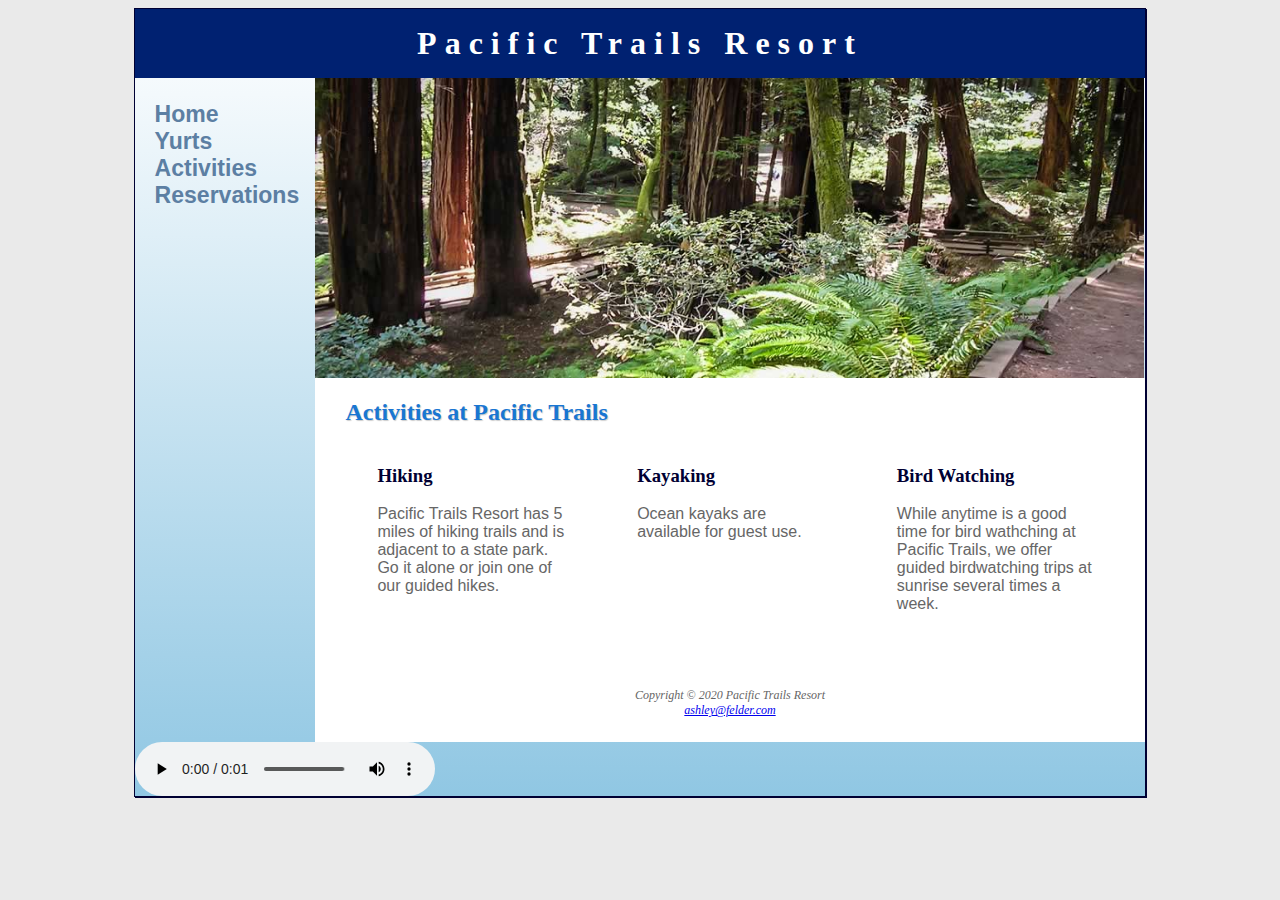
<file: activities.html>
<DOCTYPE html>
<html lang="en">
		<head>
			<title>
				Pacific Trails Resort
			</title>
<meta charset="utf-8">
<meta name="viewport" content="width=device-width,initial-scale=1.0">
<meta name="description" content="Pacific Trails Resort is a vacation of a
lifetime. There is something here for everyone of all ages to do!">

		</head>
	<body class="content">
		<div id="wrapper">
		<header>
			<h1>
					<a href="index.html">Pacific Trails Resort</a>
				</h1>
		</header>
	<link rel="stylesheet" href="pacific.css">
			<nav>
				<ul>
					<li><a href="index.html">Home</a></li>
					<li><a href="yurts.html">Yurts</a></li>
					<li><a href="activities.html">Activities</a></li>
					<li><a href="reservations.html">Reservations</a></li>
				</ul>
			</nav>
<audio controls>
	<source src="Mod3Audio_AshleyFelder.mp3">
</audio>

</audio>
						<div id="trailhero" src="trail.jpg" width="100%">
						</div>

			<main>
				<h2>Activities at Pacific Trails</h2>
					<section>
						<h3><strong><b>Hiking</b></strong></h3>
						<p>Pacific Trails Resort has 5 miles of hiking trails and is adjacent to a state park. Go
						it alone or join one of our guided hikes.</p>
					</section>

					<section>
						<h3><strong><b>Kayaking</b></strong></h3>
						<p>Ocean kayaks are available for guest use.</p>
					</section>

					<section>
						<h3><strong><b>Bird Watching</b></strong></h3>
						<p>While anytime is a good time for bird wathching at Pacific Trails, we offer guided birdwatching trips at sunrise
						several times a week.</p>
					</section>
			</main>
	<footer><br>Copyright &copy; 2020 Pacific Trails Resort
<br><a href="mailto:ashley@felder.com">ashley@felder.com</a></footer>

</div>
	</body>
</html>
</file>
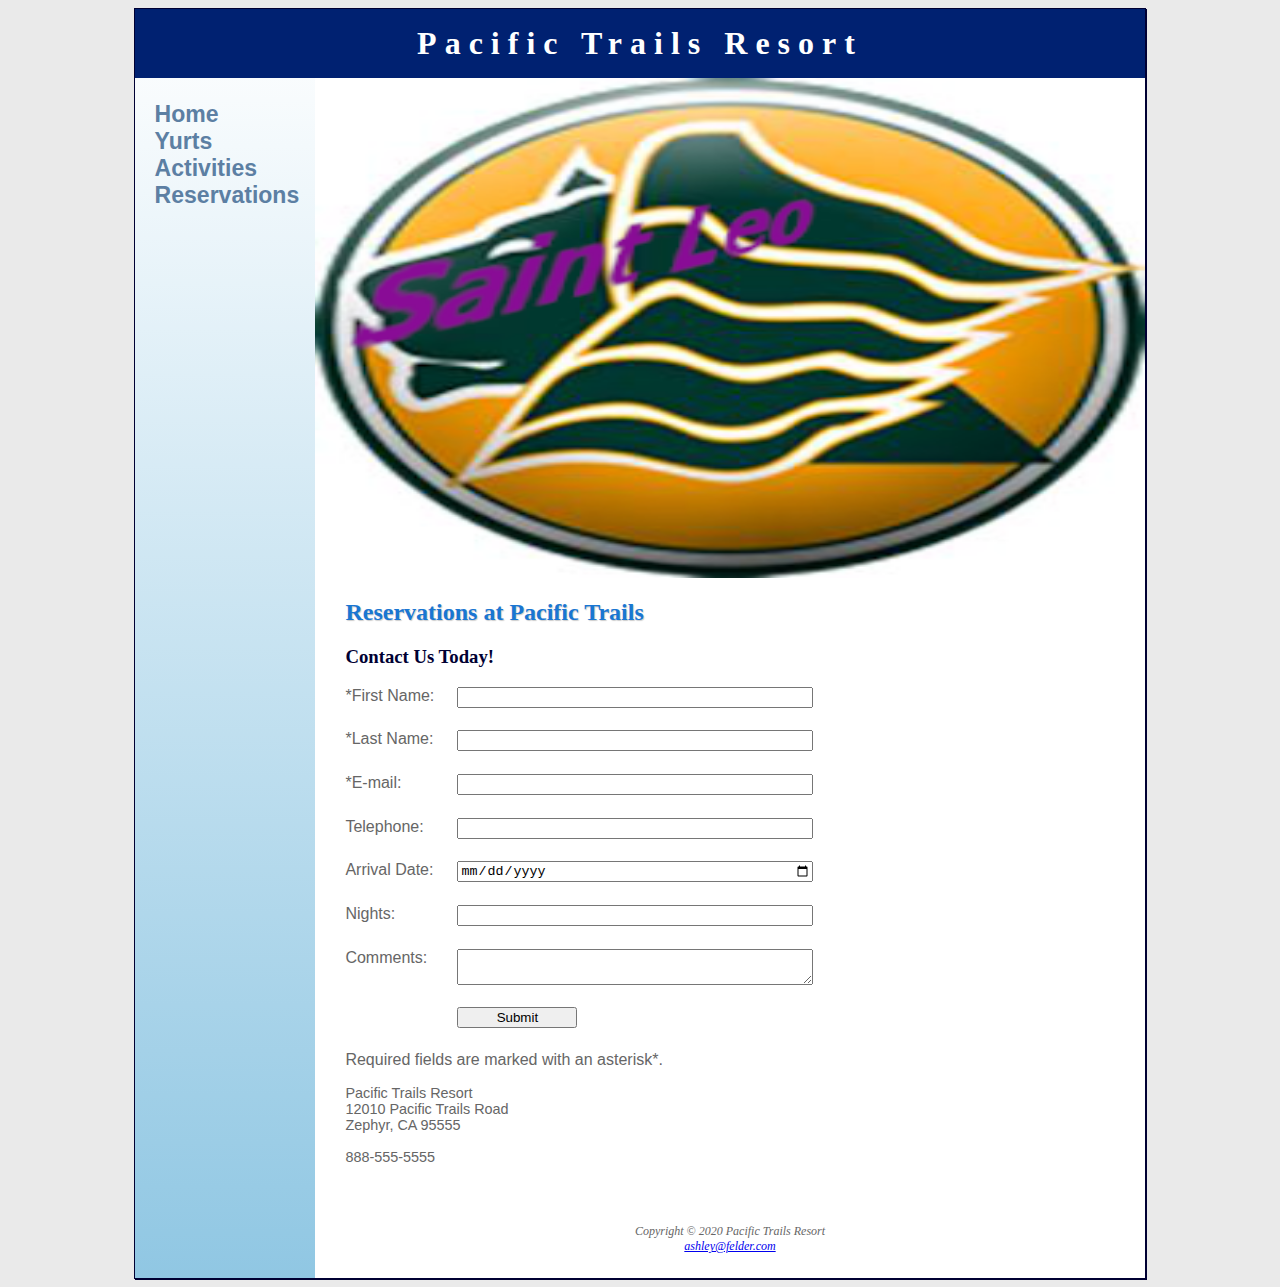
<file: reservations.html>
<DOCTYPE html>
<html lang="en">
		<head>
			<title>
				Pacific Trails Resort::Reservations
			</title>
<meta charset="utf-8">
<meta name="viewport" content="width=device-width,initial-scale=1.0">
<meta name="description" content="Pacific Trails Resort is a vacation of a
lifetime. There is something here for everyone of all ages to do!">
		</head>

	<div id="wrapper">
		<body>
<img src="SaintLeoLogo.png" alt="Saint Leo" height="500" width="100%" >
			<header>
				<h1>
					<a href="index.html">Pacific Trails Resort</a>
				</h1>

			</header>

		<link rel="stylesheet" href="pacific.css">


				<nav>
					<ul>
						<li><a href="index.html">Home</a></li>
						<li><a href="yurts.html">Yurts</a></li>
						<li><a href="activities.html">Activities</a></li>
						<li><a href="reservations.html">Reservations</a></li>
					</ul>
				</nav>

						<main>
							<h2>
								Reservations at Pacific Trails
							</h2>

							<h3>
								Contact Us Today!
							</h3>

								<form method="post" action="https://webdevbasics.net/scripts/pacific.php">

								<label for="myFName">*First Name:</label>
								<input type="text" name="myFName" id="myFName" required="required">

								<label for="myLName">*Last Name:</label>
								<input type="text" name="myLName" id="myLName" required="required">

								<label for="email">*E-mail:</label>
								<input type="email" name="email" id="email" required="required">

								<label for="mobile">Telephone:</label>
								<input type="tel" name="mobile" id="mobile" maxlength="12">

								<label for="calendar">Arrival Date:</label>
								<input type="date" name="calendar" id="calendar">

								<label for="nightStay">Nights:</label>
								<input type="number" name="nightStay" id="nightStay" min="1" max="14">

								<label for="myComments">Comments:</label>
								<textarea name="myComments" id="myComments"
									rows="2" cols="30"></textarea>

								<input type="submit" value="Submit">
								</form>

							<p>Required fields are marked with an asterisk*.</p>
								<div id="contact">
									<span class="resort">Pacific Trails Resort</span>
									<br>12010 Pacific Trails Road
									<br>Zephyr, CA 95555
									<br>
									<br>888-555-5555
								</div>
						</main>

<footer><br>Copyright &copy; 2020 Pacific Trails Resort
<br><a href="mailto:ashley@felder.com"><span class="dt">ashley@felder.com</span></a></footer>

		</body>
	</div>
</html>
</file>
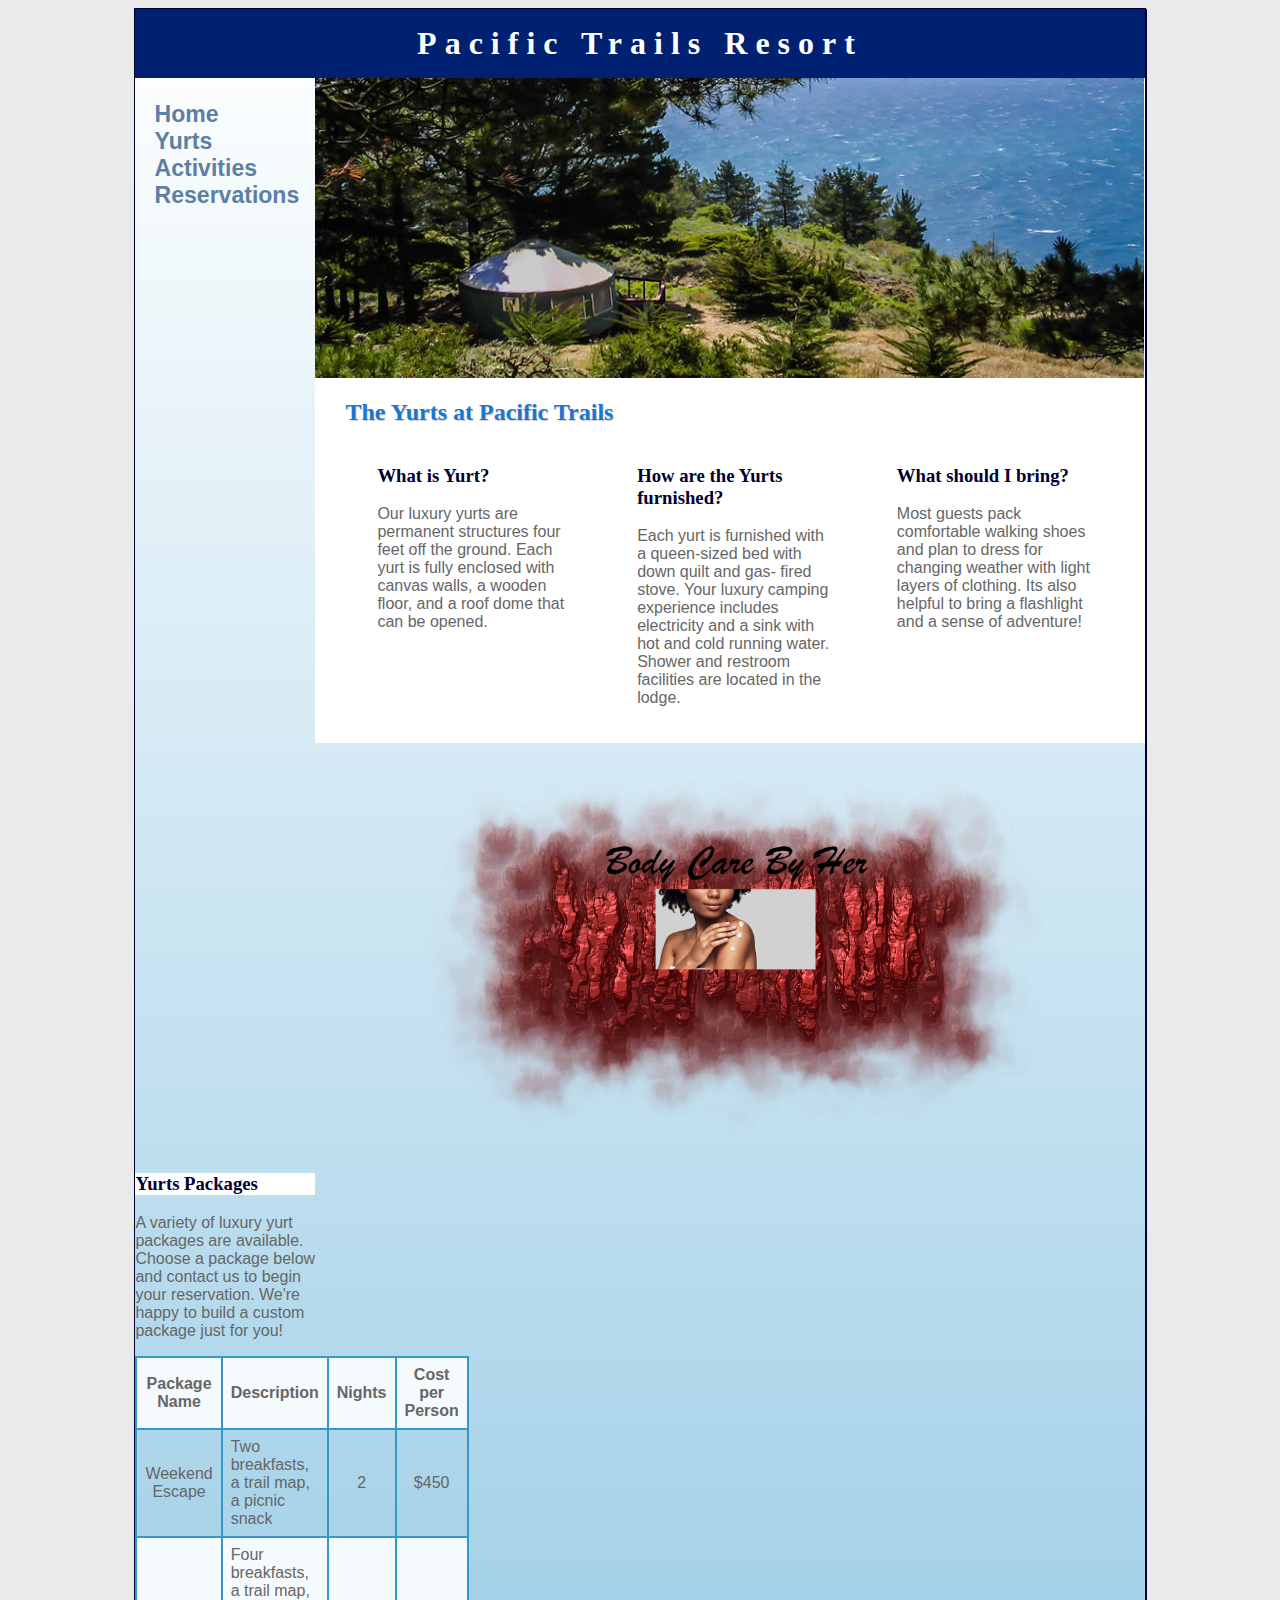
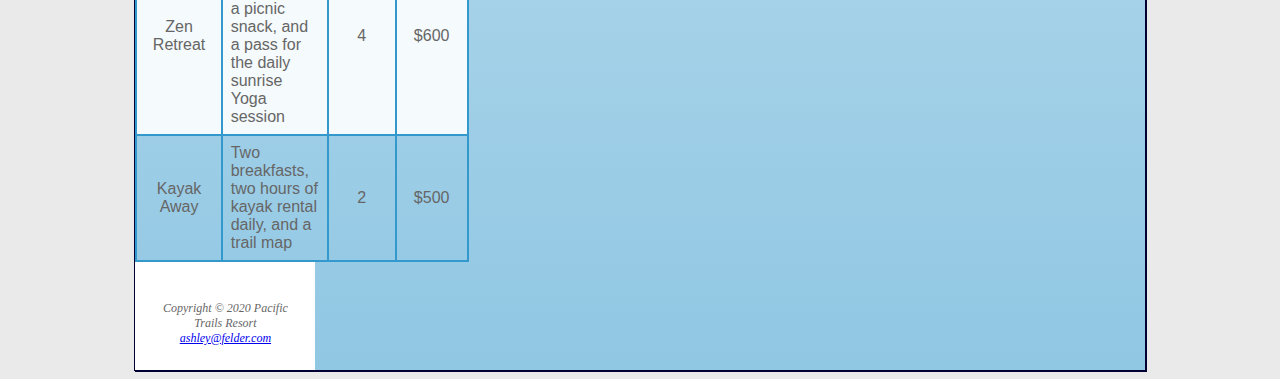
<file: yurts.html>
<DOCTYPE html>
<html lang="en">
		<head>
			<title>
				Pacific Trails Resort
			</title>
<meta charset="utf-8">
<meta name="viewport" content="width=device-width,initial-scale=1.0" "description" content="Pacific Trails Resort is a vacation of a
lifetime. There is something here for everyone of all ages to do!">
		</head>

	<div id="wrapper">
		<body class="content">
			<header>
				<h1>
					<a href="index.html">Pacific Trails Resort</a>
				</h1>
		</header>
				<link rel="stylesheet" href="pacific.css">
			<nav>
				<ul>
					<li><a href="index.html">Home</a></li>
					<li><a href="yurts.html">Yurts</a></li>
					<li><a href="activities.html">Activities</a></li>
					<li><a href="reservations.html">Reservations</a></li>
				</ul>
			</nav>
						<div id="yurthero" src="yurt.jpg" width="100%">
					</div>
			<main>

				<h2>The Yurts at Pacific Trails</h2>
						<section>
						<h3><strong><b>What is Yurt?</b></strong></h3>
						<p>Our luxury yurts are permanent structures four feet off the ground.
						Each yurt is fully enclosed with canvas walls, a wooden floor, and a
						roof dome that can be opened.</p>
						</section>

						<section>
						<h3><strong><b>How are the Yurts furnished?</b></strong></h3>
						<p>Each yurt is furnished with a queen-sized bed with down quilt and gas-
						fired stove. Your luxury camping experience includes electricity and a
						sink with hot and cold running water. Shower and restroom facilities
						are located in the lodge.</p>
						</section>

						<section>
						<h3><strong><b>What should I bring?</b></strong></h3>
						<p>Most guests pack comfortable walking shoes and plan to dress for
						changing weather with light layers of clothing. Its also helpful to bring
						a flashlight and a sense of adventure!</p>
						</section>


			</main>
<img src="LogoProject.png" alt="Body Care" width="100%">
<div=d>
<h3>Yurts Packages</h3>
<p>A variety of luxury yurt packages are available. Choose a package below and contact us to begin your
reservation. We're happy to build a custom package just for you!</p>
<table>
	<tr>
		<th>Package Name</th>
		<th>Description</th>
		<th>Nights</th>
		<th>Cost per Person</th>
	</tr>

	<tr>
		<td>Weekend Escape</td>
		<td class="text">Two breakfasts, a trail map, a picnic snack</td>
		<td>2</td>
		<td>$450</td>
	</tr>

	<tr>
		<td>Zen Retreat</td>
		<td class="text">Four breakfasts, a trail map, a picnic snack, and a pass for the daily sunrise Yoga session</td>
		<td>4</td>
		<td>$600</td>
	</tr>

	<tr>
		<td>Kayak Away</td>
		<td class="text">Two breakfasts, two hours of kayak rental daily, and a trail map</td>
		<td>2</td>
		<td>$500</td>
	</tr>
</table>

<footer><br>Copyright &copy; 2020 Pacific Trails Resort
<br><a href="mailto:ashley@felder.com">ashley@felder.com</a></footer>

	</body>
	</div>
</html>
</file>
<file: pacific.css>
* { box-sizing: border-box; }
body { background-color: #EAEAEA;
       color: #666666;
	   font-family: Arial, Helvetica, sans-serif;
}

#wrapper
	{
		background-color:#90C7E3;
		background-repeat:no-repeat;
		background-image:linear-gradient(to bottom,#FFFFFF,#90C7E3);
	}

header
	{
		background-color: #002171;
		color: #FFFFFF;
		text-align: center;
	}
header a
	{
		text-decoration:none;
	}

header a:link
	{
		color:#FFFFFF;
	}
header a:visited
	{
		color:#FFFFFF;
	}
header a:hover
	{
		color:#90C7E3;
	}

nav
	{
		font-weight: bold;
		padding: 0;
		margin-top:0;
		font-size:120%;
		text-align:center;
	}

nav ul
	{
		list-style-type: none;
		margin: 0;
		padding-left: 0;
		font-size: 1.2em;
	}

nav li
	{
		border-bottom:1px solid #002171;
	}

nav a
	{
		text-decoration: none;
    transition-timing-function: ease-out;
    transition: background-color 3s linear;
	}
nav a:link
	{
		color:#5C7FA3;
	}
nav a:visited
	{
		color:#344873;
	}
nav a:hover
	{
		color:#A52A2A;
	}

main
	{
		padding:1px 20px 20px 20px;
		display:block;
		background-color: #FFFFFF;
		padding-left:30px;
		overflow:auto;
	}
h1
	{
		margin-bottom:0;
		margin-top:0;
		font-family: Georgia, Times New Roman, serif;
		letter-spacing:0.25em;
		padding-top:0.5em;
		padding-bottom:0.5em;
	}

h2
	{
		color: #1976D2;
		font-family: Georgia, Times New Roman, serif;
		text-shadow: 1px 1px 1px #CCCCCC;
	}

h3
	{
		color:#000033;
		font-family: Georgia, Times New Roman, serif;
		background-color: #FFFFFF;
		background-repeat: repeat;
	}
main ul
	{
		list-style-image: url(marker.gif);
	}

dt
	{
		color: #002171;
	}

video, embed
  {
    float:right;
    padding-left:20px;
  }

<meta name="description" content="Pacific Trails Resort is a vacation of a
lifetime. There is something here for everyone of all ages to do!">

.resort
	{
		color: #1976D2;
		font-weight: bold;
	}

#contact
	{
			font-size: 90%
	}

footer
	{
		font-size: 75%;
		font-style: italic;
		text-align: center;
		font-family: Georgia, Times New Roman, serif;
		padding:2em;;
		background-color:#FFFFFF;
	}
#homehero
	{
		height:300px;
		background-image:url(coast2.jpg);
		background-size:100% 100%;
		background-repeat:no-repeat;
	}
#yurthero
	{
		height:300px;
		background-image:url(yurt.jpg);
		background-size:100% 100%;
		background-repeat:no-repeat;
	}
#trailhero
	{
		height:300px;
		background-image:url(trail.jpg);
		background-size:100% 100%;
		background-repeat:no-repeat;
	}

table
	{
		border:2px solid #3399CC;
		border-collapse:collapse;

	}

td, th
	{
		padding:0.5em;
		border:2px solid #3399CC;
	}

td
	{
		text-align: center;
	}

.text
	{
		text-align:left;
	}
tr:nth-of-type(odd)
	{
		background-color:#F5FAFC;
	}

form
	{
		dsplay:flex;
		flex-flow:column nowrap;
	}
input, textarea
	{
		margin-bottom:.5em;
	}

	@media (min-width: 600px) {
	        nav ul  { display: flex;
			       flex-flow: row nowrap;
				   justify-content: space-around; }
			nav li { border-bottom: none; }
			section { padding-left: 2em;
			        padding-right: 2em; }
			 .content main { display: grid;
	             grid-template-rows: auto ;
	             grid-template-columns: 1fr 1fr 1fr; }
				h2 { grid-row: 1 / 2; grid-column: 1 / 5; }
				section { grid-row: 2 / 3; grid-column: auto; }
				#special  { grid-row: auto; grid-column: 1 / 5; }
				footer { grid-row: auto; grid-column: 1 / 5; }
				form { display: grid;
			         grid-gap: 1em; gap: 1em;
				     grid-template-columns: 6em 1fr;
					 grid-template-rows: auto;
					 width: 60%;				 }
	             input[type="submit"] { grid-column: 2 / 3;
	                       width: 9em; }
	}

	@media (min-width: 1024px) {
			 nav ul  { display: flex;
			       flex-flow: column;
				   padding-top: 1em; }
			 nav { text-align: left;
			       padding-left: 1em;}
			 #wrapper { margin: auto;
			            width: 80%;
						border: 1px solid #000033;
						box-shadow: 1px 1px #000033;
						display: grid;
						grid-template-columns: 180px auto;
						grid-template-rows: auto;
			}
			 header { grid-row: 1 / 2; grid-column: 1 / 3; }
			 nav     { grid-row: 2 / 5; grid-column: 1 / 2; }
			 div       { grid-row: 2 / 3; grid-column: 2 / 3; }
			 main    { grid-row: 3 / 4; grid-column: 2 / 3; }
			 footer  { grid-row: 4 / 5; grid-column: 2 / 3; }

		}
</file>
